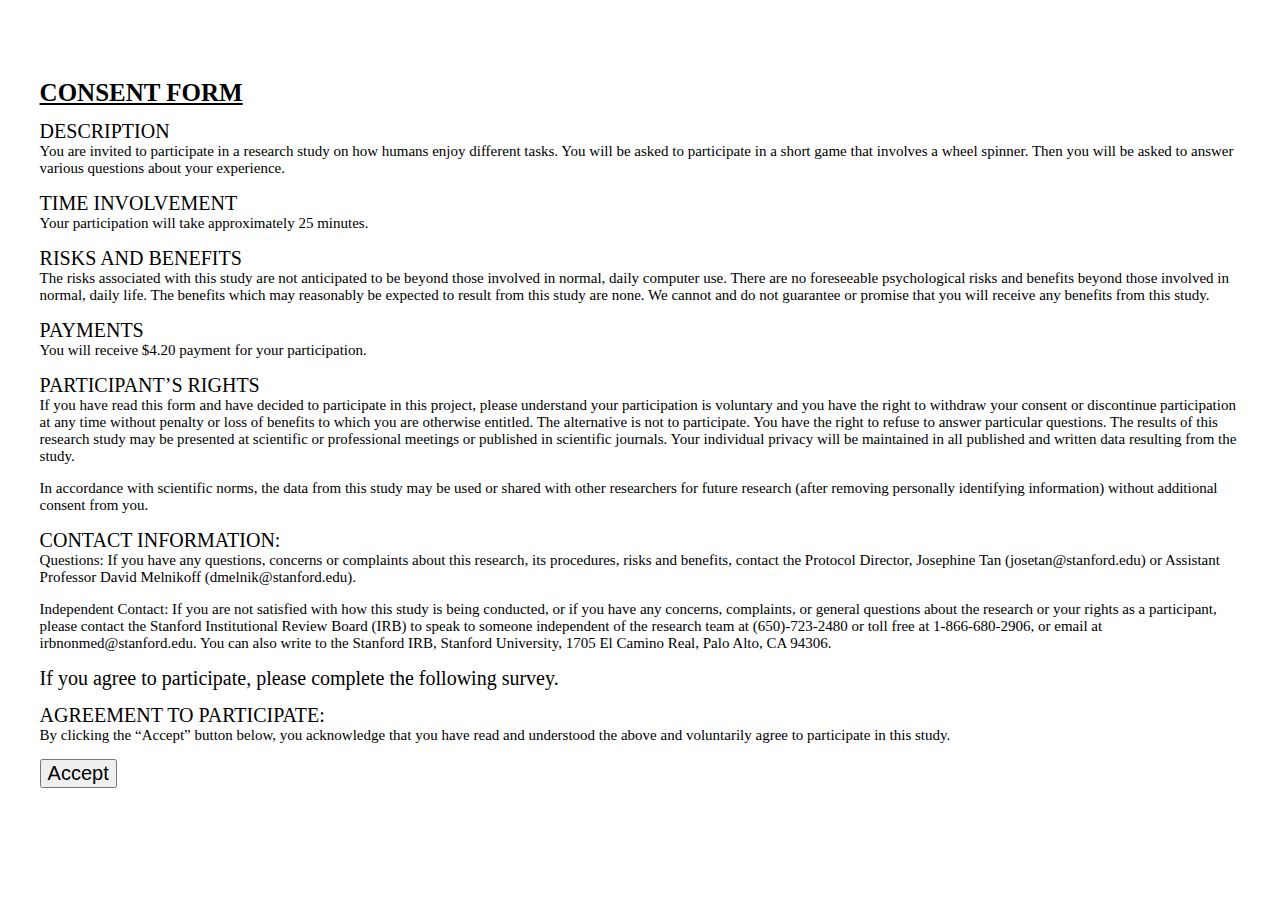
<file: html/consent.html>
<!DOCTYPE html>
<html>
<head>
	<title>Consent Form</title>
</head>
<body>

<div class="consent-content">
	<h2>CONSENT FORM </h2>
	<h1>DESCRIPTION </h1>
	<p>You are invited to participate in a research study on how humans enjoy different tasks. You will be asked to participate in a short game that involves a wheel spinner. Then you will be asked to answer various questions about your experience. </p>

	<h1>TIME INVOLVEMENT</h1> 
	<p>Your participation will take approximately 25 minutes.</p>

	<h1>RISKS AND BENEFITS</h1> 
	<p>The risks associated with this study are not anticipated to be beyond those involved in normal, daily computer use. There are no foreseeable psychological risks and benefits beyond those involved in normal, daily life.  The benefits which may reasonably be expected to result from this study are none.  We cannot and do not guarantee or promise that you will receive any benefits from this study.  </p>

	<h1>PAYMENTS</h1> 
	<p>You will receive $4.20 payment for your participation. </p>

	<h1>PARTICIPANT’S RIGHTS</h1> 
	<p>If you have read this form and have decided to participate in this project, please understand your participation is voluntary and you have the right to withdraw your consent or discontinue participation at any time without penalty or loss of benefits to which you are otherwise entitled.  The alternative is not to participate.  You have the right to refuse to answer particular questions.  The results of this research study may be presented at scientific or professional meetings or published in scientific journals.  Your individual privacy will be maintained in all published and written data resulting from the study. </p>

	<p>In accordance with scientific norms, the data from this study may be used or shared with other researchers for future research (after removing personally identifying information) without additional consent from you.</p>

	<h1>CONTACT INFORMATION: </h1>
	<p>Questions:  If you have any questions, concerns or complaints about this research, its procedures, risks and benefits, contact the Protocol Director, Josephine Tan (josetan@stanford.edu) or Assistant Professor David Melnikoff (dmelnik@stanford.edu). </p>

	<p>Independent Contact:  If you are not satisfied with how this study is being conducted, or if you have any concerns, complaints, or general questions about the research or your rights as a participant, please contact the Stanford Institutional Review Board (IRB) to speak to someone independent of the research team at (650)-723-2480 or toll free at 1-866-680-2906, or email at irbnonmed@stanford.edu.  You can also write to the Stanford IRB, Stanford University, 1705 El Camino Real, Palo Alto, CA 94306.</p>

	<h1>If you agree to participate, please complete the following survey.  </h1>

	<h1>AGREEMENT TO PARTICIPATE:</h1>
	<p>By clicking the “Accept” button below, you acknowledge that you have read and understood the above and voluntarily agree to participate in this study.</p>

    <button type="submit" name="subj_consent" value=1 id="advance">Accept</button>

</div>
</body>

<style type="text/css">

h1 {
	font-size: 20px;
	font-weight: normal;
	margin-bottom: 0;
}

h2 {
	font-size: 25px;
	font-weight: bold;
	text-decoration: underline;
	margin-bottom: 0;
}

p {
	font-size: 15px;
	margin-top: 0;
}

ul {
	font-size: 15px;
	margin-top: 0;
}

ol {
	font-size: 15px;
	font-weight: bold;
	margin-bottom: 0;
}

button {
	font-size: 20px;
}

.consent-content {
  max-width: 95%;
  /* this is mainly an IE 10-11 fix */
  text-align: left;
  padding-top: 50px;
  padding-bottom: 100px;
  margin: auto;
  /* this is for overflowing content */
}

</style>
</html>
</file>
